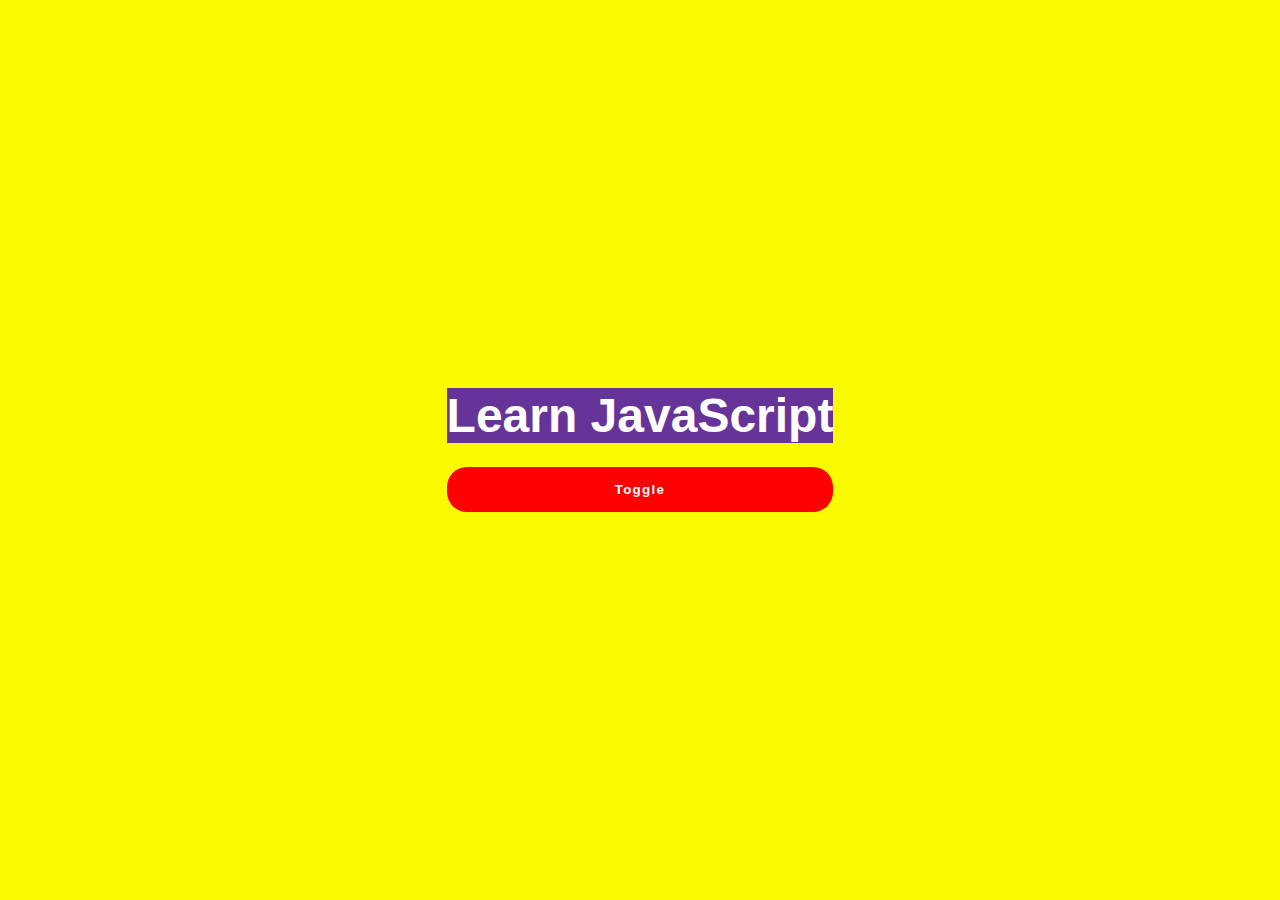
<file: Day-1/index.html>
<!DOCTYPE html>
<html lang="en">
  <head>
    <meta charset="UTF-8" />
    <meta name="viewport" content="width=device-width, initial-scale=1.0" />
    <title>Hello Javascript - Day 1</title>
    <link rel="stylesheet" href="style.css" />
  </head>
  <body>
    <div class="flex-container">
      <h1 class="primary-btn" id="title">Learn JavaScript</h1>
      <button class="btn-toggle" id="btn-primary">Toggle</button>
    </div>
    <!-- <script type="module" src="intro.js"></script>
    <script type="module" src="operators.js"></script>
    <script type="module" src="dom.js"></script>
    <script type="module" src="math.js"></script> -->
    <!-- <script type="module" src="strings.js"></script> -->
    <!-- <script type="module" src="arrays.js"></script> -->
    <!-- <script type="module" src="objects.js"></script> -->
    <!-- <script type="module" src="loops.js"></script> -->
    <script type="module" src="func.js"></script>
  </body>
</html>
</file>
<file: Day-1/style.css>
*{margin:0;padding:0;box-sizing:border-box}body{font-family:"Segoe UI",Tahoma,Geneva,Verdana,sans-serif;font-size:1.5rem;background-color:#fafa01;color:#000;display:flex;align-items:center;justify-content:center;height:100vh}#btn-primary{display:block;border:none;padding:15px 30px;font-family:"Segoe UI",Tahoma,Geneva,Verdana,sans-serif;font-weight:600;letter-spacing:.1em;border-radius:1.5em;cursor:pointer}.primary-btn{background-color:#639;color:#fff}.btn-toggle{background-color:red;color:#fff}.flex-container{display:flex;max-width:720px;flex-direction:column;gap:1em 0}
</file>
